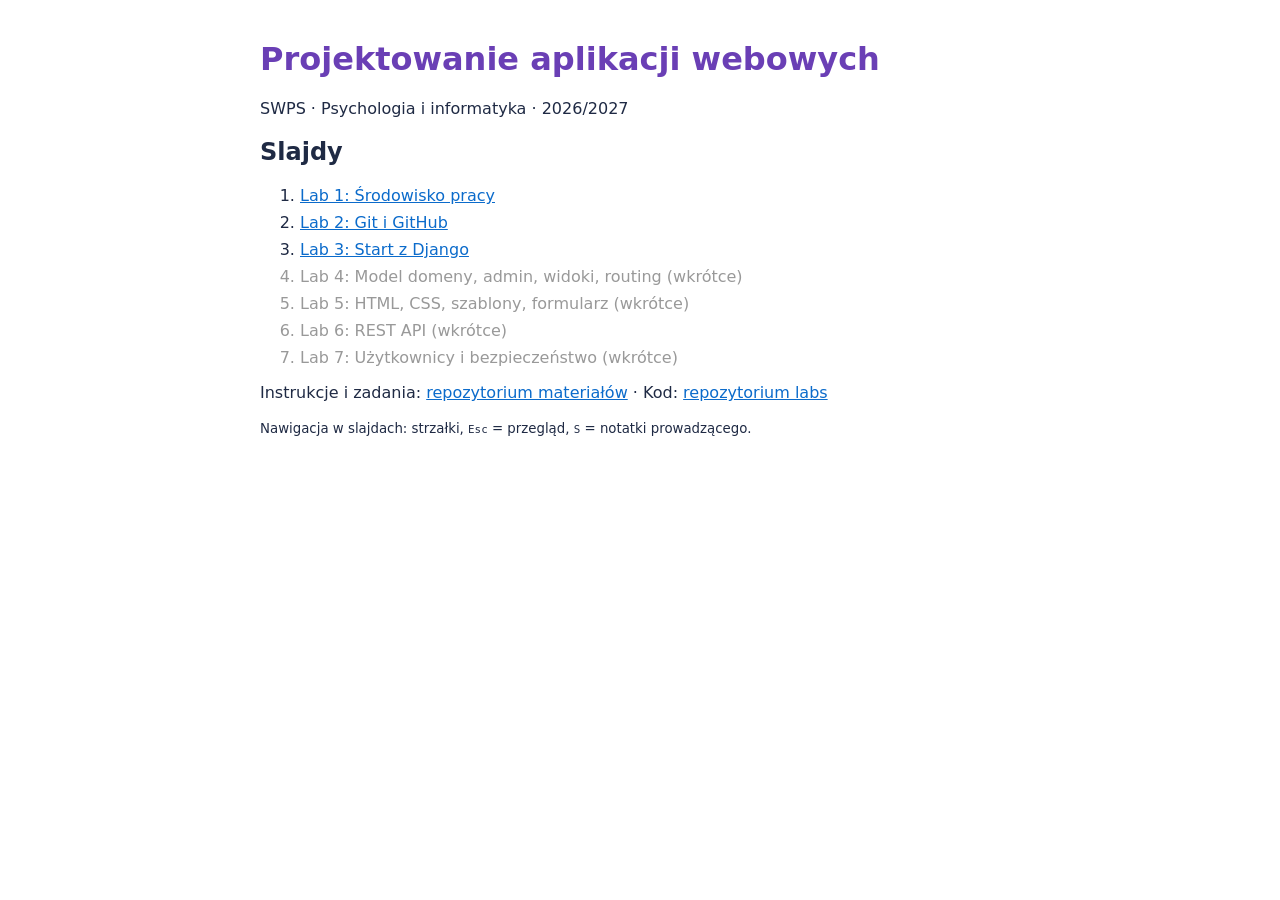
<file: index.html>
<!doctype html>
<html lang="pl">
<head>
  <meta charset="utf-8">
  <meta name="viewport" content="width=device-width, initial-scale=1.0">
  <title>Projektowanie aplikacji webowych: slajdy</title>
  <style>
    body { font-family: system-ui, -apple-system, "Segoe UI", sans-serif; max-width: 760px; margin: 40px auto; padding: 0 20px; color: #1f2a44; }
    h1 { color: #6a3fb5; }
    a { color: #0b6bcb; }
    li { margin: 8px 0; }
    .soon { color: #999; }
  </style>
</head>
<body>
  <h1>Projektowanie aplikacji webowych</h1>
  <p>SWPS · Psychologia i informatyka · 2026/2027</p>
  <h2>Slajdy</h2>
  <ol>
    <li><a href="slides/lab-01.html">Lab 1: Środowisko pracy</a></li>
    <li><a href="slides/lab-02.html">Lab 2: Git i GitHub</a></li>
    <li><a href="slides/lab-03.html">Lab 3: Start z Django</a></li>
    <li class="soon">Lab 4: Model domeny, admin, widoki, routing (wkrótce)</li>
    <li class="soon">Lab 5: HTML, CSS, szablony, formularz (wkrótce)</li>
    <li class="soon">Lab 6: REST API (wkrótce)</li>
    <li class="soon">Lab 7: Użytkownicy i bezpieczeństwo (wkrótce)</li>
  </ol>
  <p>Instrukcje i zadania: <a href="https://github.com/kropiak/swps-aplikacje-www-materialy">repozytorium materiałów</a> ·
     Kod: <a href="https://github.com/kropiak/swps-aplikacje-www-labs">repozytorium labs</a></p>
  <p><small>Nawigacja w slajdach: strzałki, <kbd>Esc</kbd> = przegląd, <kbd>S</kbd> = notatki prowadzącego.</small></p>
</body>
</html>
</file>
